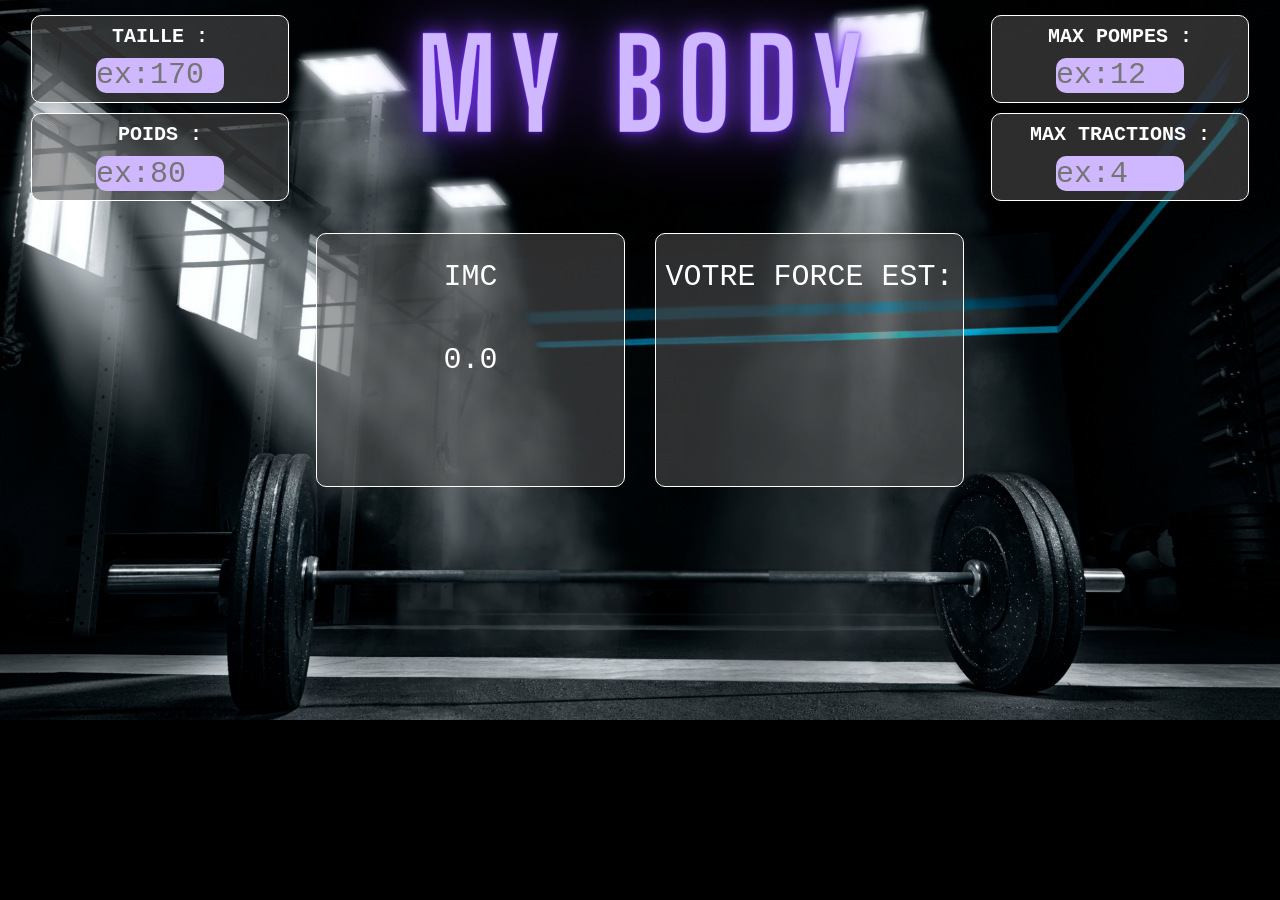
<file: index.html>
<!DOCTYPE html>
<html lang="en">
  <head>
    <meta charset="UTF-8" />
    <meta name="viewport" content="width=device-width, initial-scale=1.0" />
    <link rel="stylesheet" href="myBody.css" />
    <title>MyBody</title>
  </head>
  <body>
    <div class="background">
      <img src="/imgMyBody.png" alt="img" />
        <div class="case-info">
            <div class="taille">
                <p>TAILLE :</p>
                <input type="text" placeholder="ex:170" id="taille">
            </div>
            <div class="poids">
                <p>POIDS :</p>
                <input type="text" placeholder="ex:80" id="poids">
            </div>

        </div>
        <div class="case-power">
            <div class="pompes">
                <p>MAX POMPES :</p>
                <input type="text" placeholder="ex:12" id="pompes">
            </div>
            <div class="tractions">
                <p>MAX TRACTIONS :</p>
                <input type="text" placeholder="ex:4" id="tractions">
            </div>
        </div>
        <div class="case-result">
          <div class="result1">
            <p class="imc">IMC</p>
            <p class="numberImc" id="res">0.0</p>
            <p class="situation" id="situation"></p>
          </div>
          <div class="result2">
            <p class="strong">VOTRE FORCE EST:</p>
            <p class="vide"></p>
            <p class="number" id="number"></p>
          </div>
        </div>
      </div>
    </div>
    <script src="myBody.js"></script>
  </body>
</html>
</file>
<file: myBody.css>
* {
    margin: 0;
    padding: 0;
    font-family: 'Courier New', Courier, monospace;
}

body {
    background-color: black;
}

.background {
    display: flex;
    position: relative;
    min-width: 1000px;
}

.background img {
    width: 100%;
}

.case-info {
    position: absolute;
    height: 30%;
    width: 25%;
    display: flex;
    justify-content: center;
    align-items: center;
    flex-direction: column;

}

.taille, .poids {
    width: 80%;
    height: 40%;
    display: flex;
    justify-content: center;
    flex-direction: column;
    align-items: center;
    background-color: rgb(84, 84, 84, 0.545);
    border-radius: 10px;
    margin: 5px;
    font-size: 20px;
    font-weight: bold;
    color: white;
    border: solid 1px white;
}

.taille p, .poids p {
    margin-bottom: 10px;
}

.taille input, .poids input {
    height: 35px;
    width: 50%;
    border-radius: 10px;
    font-size: 30px;
    background-color: #cfb8ff;
    color: black;
    border: none;
}

.case-power {
    position: absolute;
    right: 0%;
    height: 30%;
    width: 25%;
    display: flex;
    justify-content: center;
    align-items: center;
    flex-direction: column;
}

.pompes, .tractions {
    width: 80%;
    height: 40%;
    display: flex;
    justify-content: center;
    flex-direction: column;
    align-items: center;
    background-color: rgba(84, 84, 84, 0.545);
    border: solid 1px white;
    border-radius: 10px;
    margin: 5px;
    font-size: 20px;
    font-weight: bold;
    color: white;
}

.pompes p, .tractions p {
    margin-bottom: 10px;
}

.pompes input, .tractions input {
    height: 35px;
    width: 50%;
    border-radius: 10px;
    font-size: 30px;
    background-color: #cfb8ff;
    color: black;
    border: none;

}

.case-result {
    position: absolute;
    top: 50%;
    left: 50%;
    transform: translate(-50%, -50%);
    width: 60%;
    height: 35%;
    display: flex;
    justify-content: center;
    align-items: center;

}

.result1, .result2 {
    width: 40%;
    height: 100%;
    background-color: rgb(84, 84, 84, 0.545);
    margin: 15px;
    border-radius: 10px;
    border: solid 1px white;
    display: flex;
    justify-content: center;
    align-items: center;
    flex-direction: column;
}

.result1 p, .result2 p {
    color: white;
    display: flex;
    font-size: 30px;
    justify-content: center;
    align-items: center;
    width: 100%;
    height: 33%;
}
</file>
